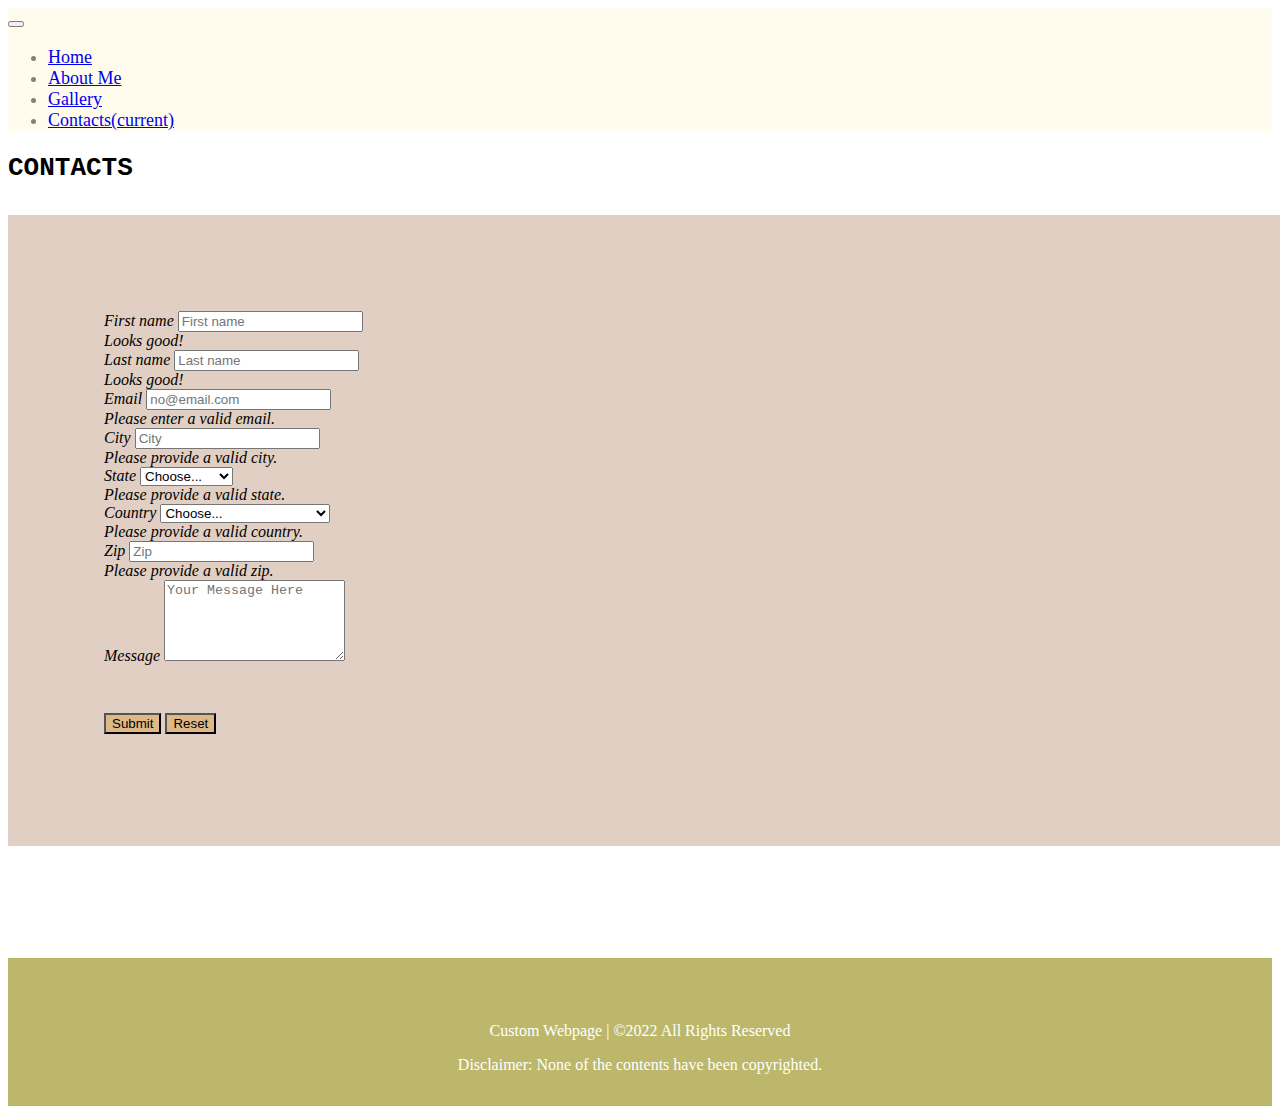
<file: capstone1/contacts.html>
<!DOCTYPE html>
<html>
<head>
	<meta charset="utf-8">
	<meta name="viewport" content="width=device-width, initial-scale=1">
	<title>Custom Web Page</title>

	<link rel="stylesheet" href="https://cdn.jsdelivr.net/npm/bootstrap@4.6.1/dist/css/bootstrap.min.css" integrity="sha384-zCbKRCUGaJDkqS1kPbPd7TveP5iyJE0EjAuZQTgFLD2ylzuqKfdKlfG/eSrtxUkn" crossorigin="anonymous">

	<link rel="stylesheet" type="text/css" href="./contacts.css">
</head>
<body>
	<nav class="navbar navbar-expand-md" id="navbarNavDropdown">
	  <button class="navbar-toggler" type="button" data-toggle="collapse" data-target="#navbarNavDropdown">
	    <span class="navbar-toggler-icon"></span>
	  </button>
	  <div class="collapse navbar-collapse" id="navbarNavDropdown">
	    <ul class="nav justify-content-end">
	      <li class="nav-item">
	        <a class="nav-link" href="./home.html">Home</a>
	      </li>
	      <li class="nav-item">
	        <a class="nav-link" href="./aboutme.html">About Me</a>
	      </li>
	      <li class="nav-item">
	        <a class="nav-link" href="./gallery.html">Gallery</a>
	      </li>
	      <li class="nav-item active">
	        <a class="nav-link" href="./contacts.html">Contacts<span class="sr-only">(current)</span></a>
	      </li>
	    </ul>
	  </div>
	</nav>


	<h2 class="text-center p-4">Contacts</h2>

	<div class="text-center" id="form">
		<form class="needs-validation" novalidate>
	  		<div class="form-row">
	    		<div class="col-md-4 mb-3">
	      		<label for="validationCustom01">First name</label>
	      		<input type="text" class="form-control" id="validationCustom01" placeholder="First name" required>
	      	<div class="valid-feedback">
	        Looks good!
	      	</div>
	    	</div>
	    	<div class="col-md-4 mb-3">
	      		<label for="validationCustom02">Last name</label>
	      		<input type="text" class="form-control" id="validationCustom02" placeholder="Last name" required>
	     	 <div class="valid-feedback">
	        Looks good!
	      	</div>
	    	</div>
	    	<div class="col-md-4 mb-3">
	      		<label for="validationCustomUsername">Email</label>
	      	
	        <input type="email" class="form-control" id="validationCustomEmail" placeholder="no@email.com" required>
	        <div class="invalid-feedback">
	          Please enter a valid email.
	        </div>
	    </div>
	  </div>
	  <div class="form-row">
	    <div class="col-md-3 mb-3">
	      <label for="validationCustom03">City</label>
	      <input type="text" class="form-control" id="validationCustom03" placeholder="City" required>
	      <div class="invalid-feedback">
	        Please provide a valid city.
	      </div>
	    </div>
	    <div class="col-md-3 mb-3">
	      <label for="validationCustom04">State</label>
	      <select class="form-control" placeholder="State">
	      	<option selected required>Choose...</option>
	        <option>Alabama</option>
	        <option>Alaska</option>
	        <option>Arizona</option>
	        <option>Arkansas</option>
	        <option>California</option>
	        <option>Colorado</option>
	        <option>Connecticut</option>
	        <option>Delaware</option>
	        <option>Florida</option>
	        <option>Georgia</option>
	        <option>Hawaii</option>
	        <option>Idaho</option>
	        <option>Illinois</option>
	        <option>Indiana</option>
	        <option>Iowa</option>
	        <option>Kansas</option>
	        <option>Kentucky</option>
	        <option>Louisiana</option>
	        <option>Maine</option>
	        <option>Maryland</option>
	      </select>
	      <div class="invalid-feedback">
	        Please provide a valid state.
	      </div>
	    </div>
	    <div class="col-md-3 mb-3">
	      <label for="validationCustom04">Country</label>
	      <select class="form-control" placeholder="Country">
	      	<option selected required>Choose...</option>
	        <option>United States of America</option>
	        <option>Philippines</option>
	      </select>
	      <div class="invalid-feedback">
	        Please provide a valid country.
	      </div>
	    </div>
	    <div class="col-md-3 mb-3">
	      <label for="validationCustom05">Zip</label>
	      <input type="text" class="form-control" id="validationCustom05" placeholder="Zip" required>
	      <div class="invalid-feedback">
	        Please provide a valid zip.
	      </div>
	    </div>
	  </div>

	  <div class="form-group">
    <label for="exampleFormControlSelect2">Message</label>
    <textarea class="form-control" id="exampleFormControlTextarea1" rows="5" placeholder="Your Message Here" required></textarea>

  </div>
	  
	  <button class="btn btn-block" type="submit" id="button">Submit</button>

	  <button class="btn btn-block" type="reset" id="button1">Reset</button>
	</form>
	</div>
	<script>
	// Example starter JavaScript for disabling form submissions if there are invalid fields
	(function() {
	  'use strict';
	  window.addEventListener('load', function() {
	    // Fetch all the forms we want to apply custom Bootstrap validation styles to
	    var forms = document.getElementsByClassName('needs-validation');
	    // Loop over them and prevent submission
	    var validation = Array.prototype.filter.call(forms, function(form) {
	      form.addEventListener('submit', function(event) {
	        if (form.checkValidity() === false) {
	          event.preventDefault();
	          event.stopPropagation();
	        }
	        form.classList.add('was-validated');
	      }, false);
	    });
	  }, false);
	})();
	</script>



	<section>
		<footer class="footer">
			
			<span>Custom Webpage</span>
			<span>|</span>
			<span>&copy;2022 All Rights Reserved</span>
			<p>Disclaimer: None of the contents have been copyrighted.</p>
			
		</footer>
	</section>






		<!-- JS -->

		<script src="https://cdn.jsdelivr.net/npm/jquery@3.5.1/dist/jquery.slim.min.js" integrity="sha384-DfXdz2htPH0lsSSs5nCTpuj/zy4C+OGpamoFVy38MVBnE+IbbVYUew+OrCXaRkfj" crossorigin="anonymous"></script>
		<script src="https://cdn.jsdelivr.net/npm/bootstrap@4.6.1/dist/js/bootstrap.bundle.min.js" integrity="sha384-fQybjgWLrvvRgtW6bFlB7jaZrFsaBXjsOMm/tB9LTS58ONXgqbR9W8oWht/amnpF" crossorigin="anonymous"></script>

</body>
</html>
</file>
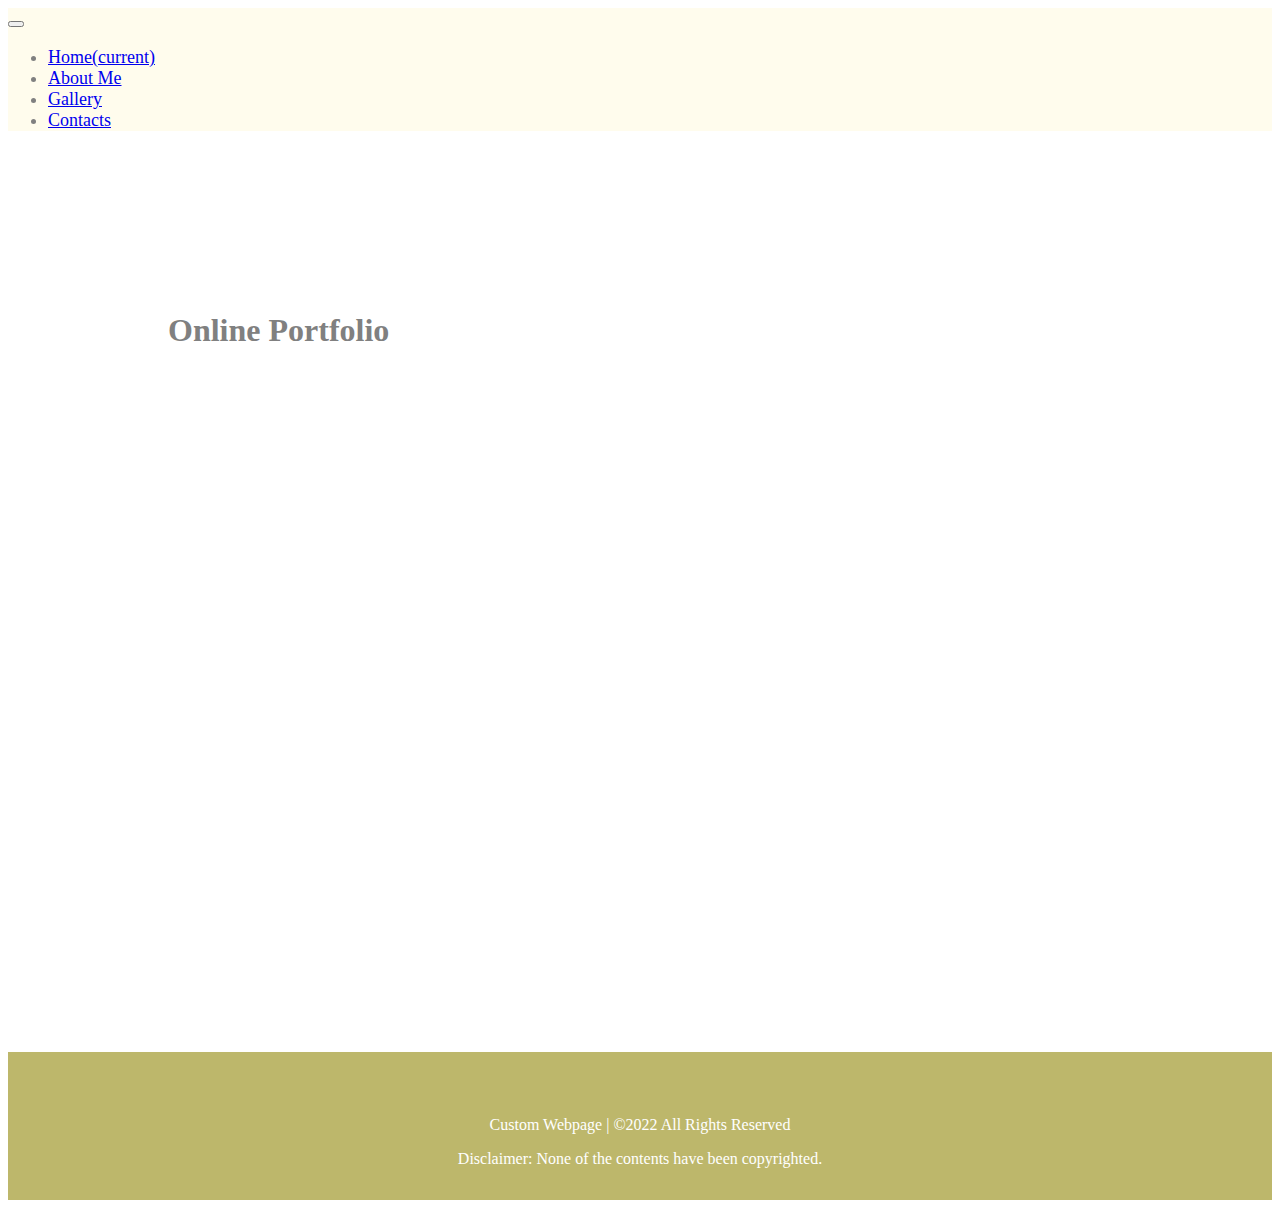
<file: capstone1/home.html>
<!DOCTYPE html>
<html>
<head>
	<meta charset="utf-8">
	<meta name="viewport" content="width=device-width, initial-scale=1">
	<title>Custom Web Page</title>

	<link rel="stylesheet" href="https://cdn.jsdelivr.net/npm/bootstrap@4.6.1/dist/css/bootstrap.min.css" integrity="sha384-zCbKRCUGaJDkqS1kPbPd7TveP5iyJE0EjAuZQTgFLD2ylzuqKfdKlfG/eSrtxUkn" crossorigin="anonymous">

	<link rel="stylesheet" type="text/css" href="./home.css">
</head>
<body>


		<nav class="navbar navbar-expand-md py-0" id="navbarNavDropdown">
  			<!-- <a class="navbar-brand" href="./home.html">KD Webpage</a> -->
  			<button class="navbar-toggler" type="button" data-toggle="collapse" data-target="#navbarNavDropdown">
    			<span class="navbar-toggler-icon py-1"></span>
  			</button>
  			<div class="collapse navbar-collapse" id="navbarNavDropdown">
    			<ul class="nav justify-content-end">
      			  	<li class="nav-item active">
        				<a class="nav-link" href="./home.html">Home<span class="sr-only">(current)</span></a>
     		 		</li>
      				<li class="nav-item">
       			 		<a class="nav-link" href="./aboutme.html">About Me</a>
      				</li>
     		 		<li class="nav-item">
        				<a class="nav-link" href="./gallery.html">Gallery</a>
      				</li>
      				<li class="nav-item">
        				<a class="nav-link" href="./contacts.html">Contacts</a>
      				</li>
    			</ul>
  			</div>
		</nav>


		<div class="bg-image">
		  	<h1 class="text-center" id="Online">Online Portfolio</h1>
		</div>
				  

				<section>
					<footer class="footer">
		
						<span>Custom Webpage</span>
						<span>|</span>
						<span>&copy;2022 All Rights Reserved</span>
						<p>Disclaimer: None of the contents have been copyrighted.</p>



					</footer>
				</section>




	<!-- JS -->

	<script src="https://cdn.jsdelivr.net/npm/jquery@3.5.1/dist/jquery.slim.min.js" integrity="sha384-DfXdz2htPH0lsSSs5nCTpuj/zy4C+OGpamoFVy38MVBnE+IbbVYUew+OrCXaRkfj" crossorigin="anonymous"></script>
	<script src="https://cdn.jsdelivr.net/npm/bootstrap@4.6.1/dist/js/bootstrap.bundle.min.js" integrity="sha384-fQybjgWLrvvRgtW6bFlB7jaZrFsaBXjsOMm/tB9LTS58ONXgqbR9W8oWht/amnpF" crossorigin="anonymous"></script>

</body>
</html>
</file>
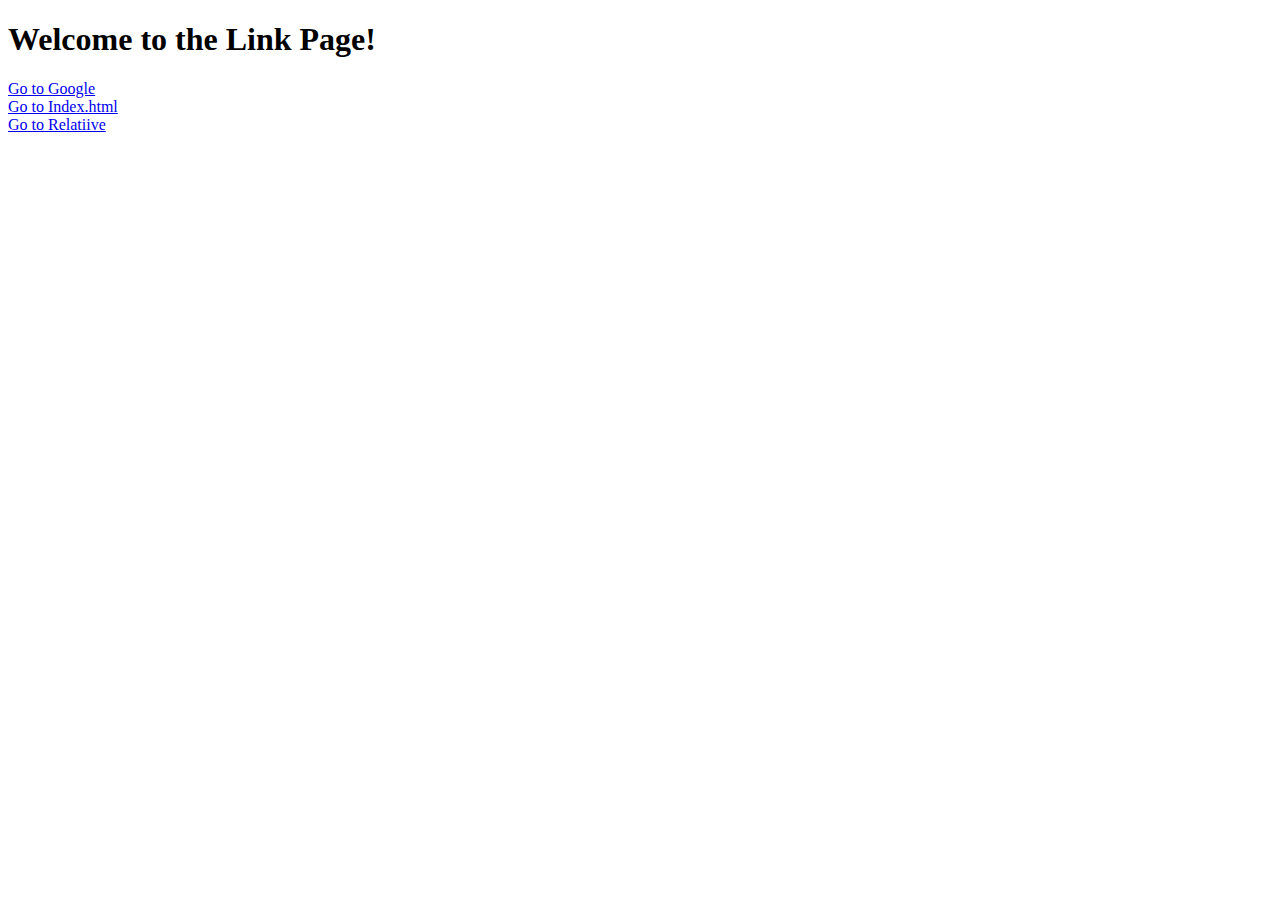
<file: s4/link.html>
<!DOCTYPE html>
<html>
<head>
	<meta charset="utf-8">
	<meta name="viewport" content="width=device-width, initial-scale=1">
	<title>Link Webpage</title>
</head>
<body>
<h1>Welcome to the Link Page!</h1>
<div><a href="https://google.com" target="_blank">Go to Google</a></div>
<div><a href="./discussion/index.html">Go to Index.html</a></div>
<div><a href="../relative-sample/relative.html">Go to Relatiive</a></div>




</body>
</html>
</file>
<file: capstone1/contacts.css>
#navbarNavDropdown{
	background-color: #fffced;
	font-family: merriweather;
	font-style: bold;
	font-size: large;
	color: gray;
}


a:hover{
	background-color: #E5E7E9;
}

#form{
	margin-top: 2rem;
	background-color: #e0cfc2;
	margin-bottom: 7rem;
	padding: 6rem;
	width: 100%;
	font-style: oblique;


}

#button{

	margin-bottom: 1rem;
	margin-top: 3rem;
	background-color: burlywood;

}

#button1{
	background-color: burlywood;
}

.footer{
	text-align: center;
	padding: 4rem;
	padding-bottom: 1rem;
	word-spacing: 30%;
	background-color: darkkhaki;
	color: white;
	height: 50%;
}


h2{
	font-family: monospace;
	font-size: xx-large;
	text-transform: uppercase;
}
</file>
<file: capstone1/home.css>
#navbarNavDropdown{
	background-color: #fffced;
	font-family: merriweather;
	font-style: bold;
	font-size: large;
	color: gray;
}

a:hover{
	background-color: #fffced;
}



.footer{
	text-align: center;
	padding: 4rem;
	padding-bottom: 1rem;
	word-spacing: 30%;
	background-color: darkkhaki;
	color: white;
	height: 50%;
}


.bg-image{

	background-image: url('https://images.unsplash.com/photo-1539633199291-043fdc3aba75?ixlib=rb-1.2.1&ixid=MnwxMjA3fDB8MHxleHBsb3JlLWZlZWR8Mnx8fGVufDB8fHx8&w=1000&q=80');
	height: 100vh;
	background-repeat: no-repeat;  
	background-size: cover;
}

#Online{

	font-family: merriweather;
	color: gray;
	padding: 10rem;
	font-size: xx-large;
}
</file>
